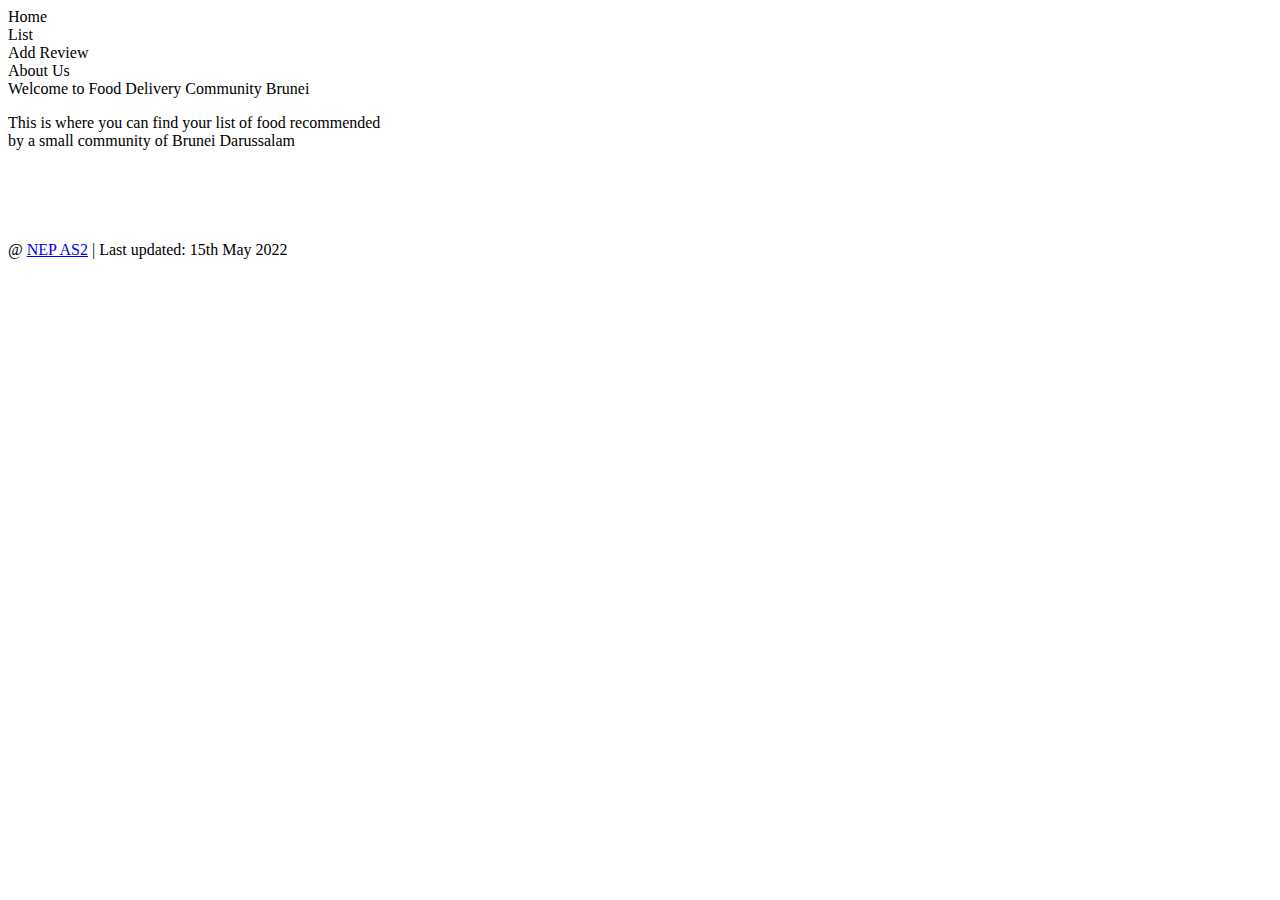
<file: src/main/resources/templates/index.html>
<!DOCTYPE html>
<html lang="en" dir="ltr" xmlns:th="http://www.thymeleaf.org">
  <head>
    <meta name="viewport" content="width=device-width, initial-scale=1">
    <link rel="stylesheet" th:href="@{ /css/style.css}">
    <meta charset="utf-8">
    <!-- Title -->
    <title>Food Delivery Community Brunei</title>
  </head>
  <body>
    <!-- Navigation Bar -->
    <nav>
      <li><a th:href="@{ /}">Home</a></li>
      <li><a th:href="@{ /list}">List</a></li>
      <li><a th:href="@{ /addfood}">Add Review</a></li>
      <li><a th:href="@{ /aboutus}">About Us</a></li>
    </nav>

    <!-- Composition -->
    <header>Welcome to Food Delivery Community Brunei</header>
    <div class="paragraph">
      <p>This is where you can find your list of food recommended <br>
       by a small community of Brunei Darussalam</p><br>
    </div>

    <div class="album" th:each="product : ${ products }">
      <div class="picture">
        <img th:src="${ product.file }" alt="">
        <div class="caption">
          <a href="#"><h4 th:text="${ product.name }"></h4></a>
          <!-- <h4 th:text="${ product.rating }"></h4><br> -->
          <p th:text="${ product.review }"></p><br>
          <!-- <a href="#">Delete</a>
          <a href="#">Edit</a> -->
        </div>
      </div>
    </div>
     <footer>@ <a href="aboutme.html">NEP AS2</a> | Last updated: 15th May 2022</footer>
  </body>
</html>
</file>
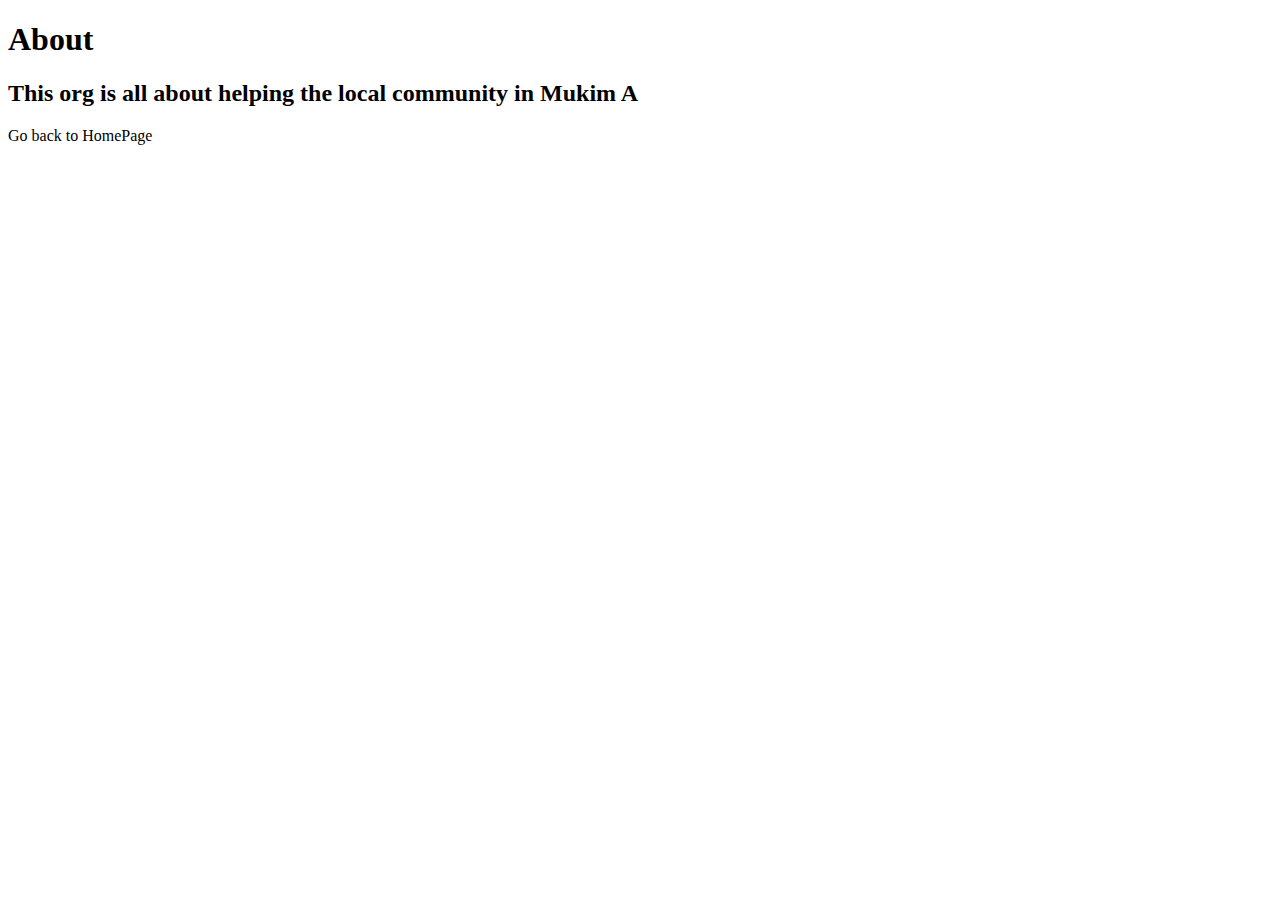
<file: src/main/resources/templates/CommunityServiceOrg1.html>
<!DOCTYPE html>
<html lang="en" xmlns:th="http://www.thymeleaf.org">
  <head>
<link rel="stylesheet" th:href="@{ /css/site.css }">
    <title>ORG A</title>
  </head>
  <body>
    <h1>About</h1>

    <h2>This org is all about helping the local community in Mukim A</h2>


    <p><a th:href="@{ / }">Go back to HomePage</a></p>
  </body>
</html>
</file>
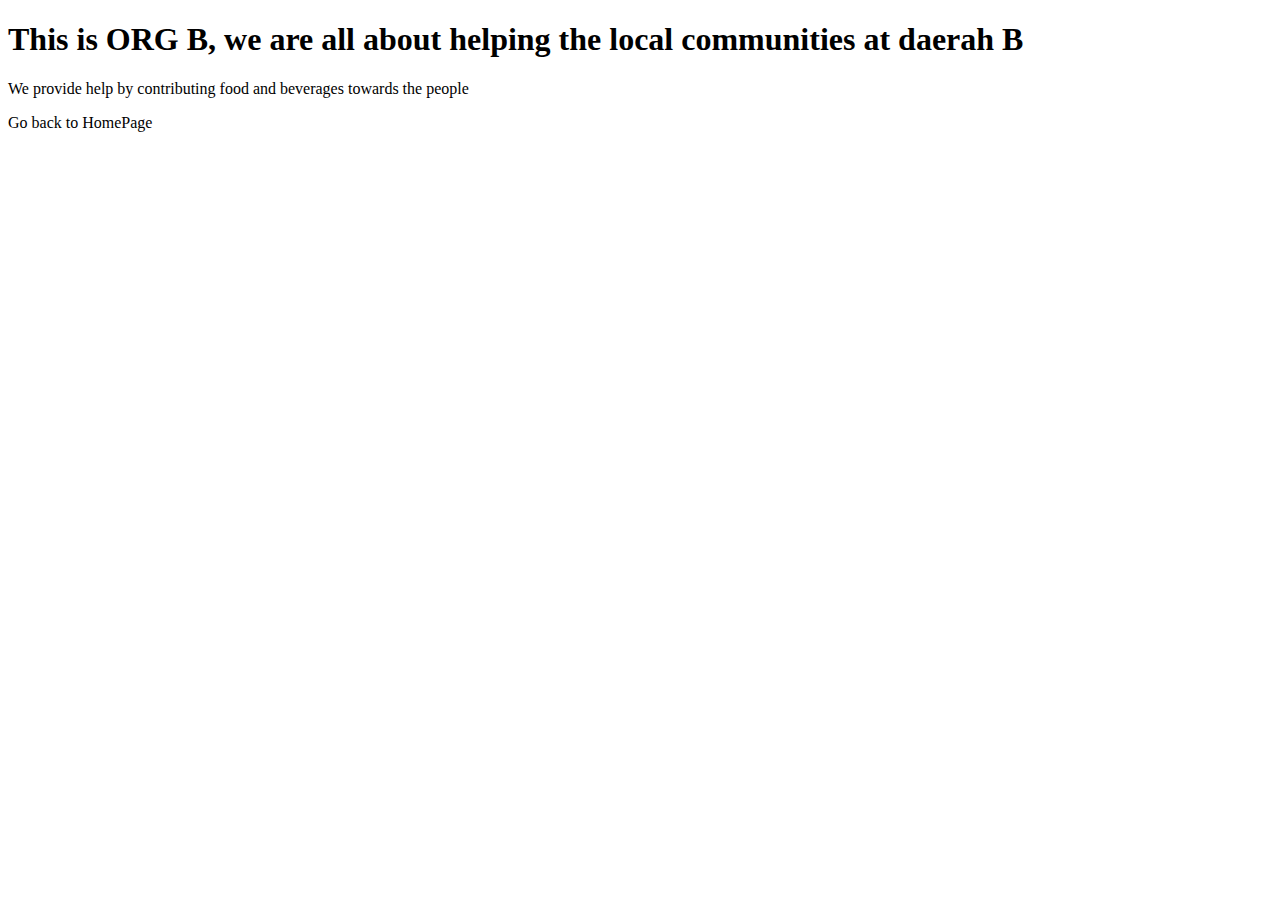
<file: src/main/resources/templates/CommunityServiceOrg2.html>
<!DOCTYPE html>
<html lang="en" >
  <head>
<link rel="stylesheet" th:href="@{ /css/site.css }">
    <title>ORG B</title>
  </head>
  <body>
<h1>This is ORG B, we are all about helping the local communities at daerah B</h1>

<p>We provide help by contributing food and beverages towards the people</p>


<p><a th:href="@{ /}">Go back to HomePage</a></p>
  </body>
</html>
</file>
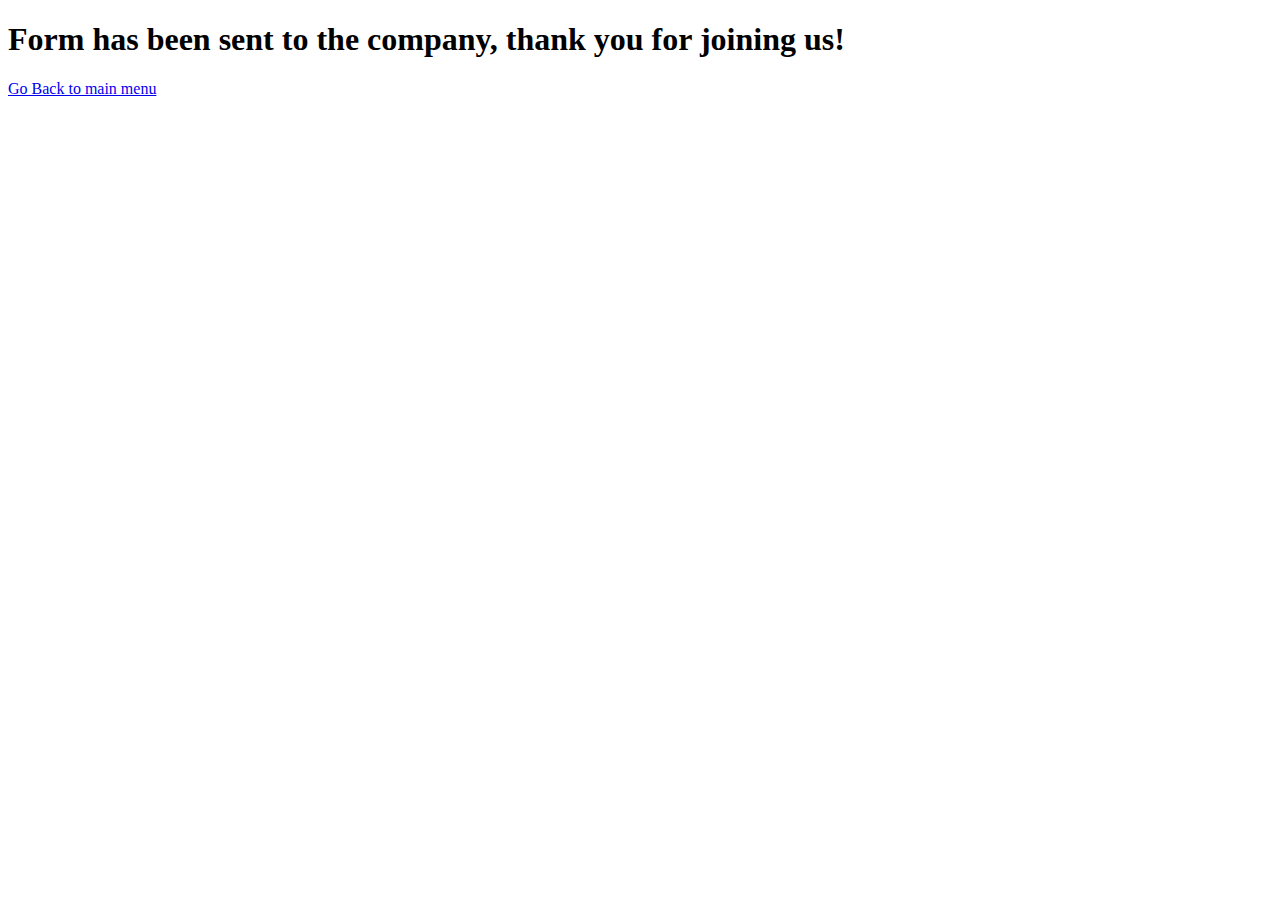
<file: src/main/resources/templates/formsent.html>
<!DOCTYPE html>
<html lang="en" >
  <head>
<link rel="stylesheet" th:href="@{ /css/site.css }">
    <title>FormSent</title>
  </head>
  <body>
    <h1>Form has been sent to the company, thank you for joining us!</h1>

  <p><a href="home.html">Go Back to main menu</a></p>
  </body>
</html>
</file>
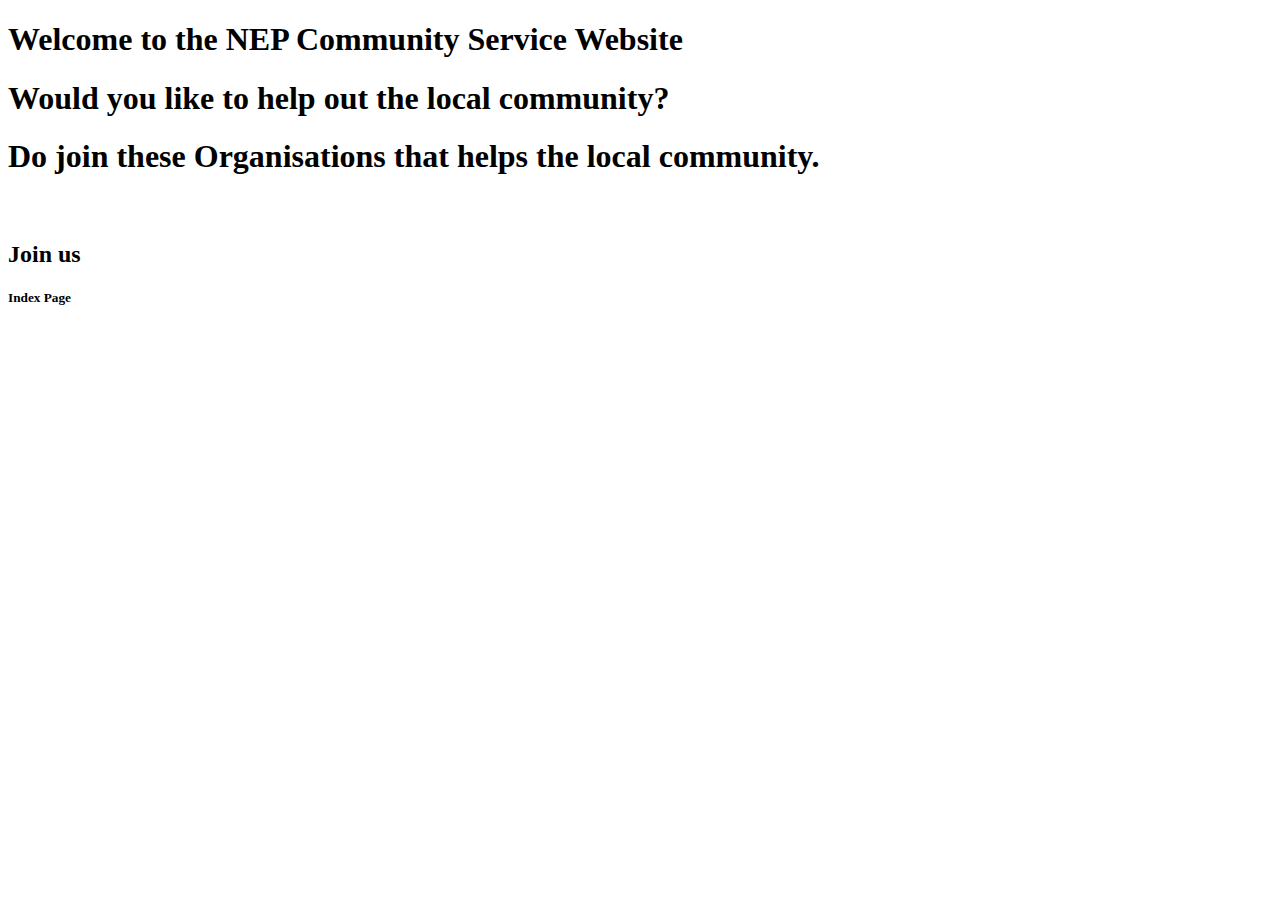
<file: src/main/resources/templates/home.html>
<!DOCTYPE html>

<html lang="en" xmlns:th="http://www.thymeleaf.org">

<head>
  <link rel="stylesheet" th:href="@{ /css/site.css }">
    <title>Community Service</title>
</head>

<body>
    <h1>Welcome to the NEP Community Service Website</h1>

    <h1>Would you like to help out the local community?</h1>

    <h1>Do join these Organisations that helps the local community. </h1>

    <table>
      <tbody>
        <td><a th:href="@{ /CommunityServiceOrg1 }"><img th:src="@{ /images/pic 1.png }" alt=""></a></td>
        <td><a th:href="@{ /CommunityServiceOrg2 }"><img th:src="@{ /images/pic 2.png}" alt=""></a></td>
      </tbody>
    </table>


    <a th:href="@{ /surveyForm}"><h2>Join us</h2></a>


    <p><h5><a th:href="@{ /indexPage}">Index Page</a></h5></p>
</body>

</html>
</file>
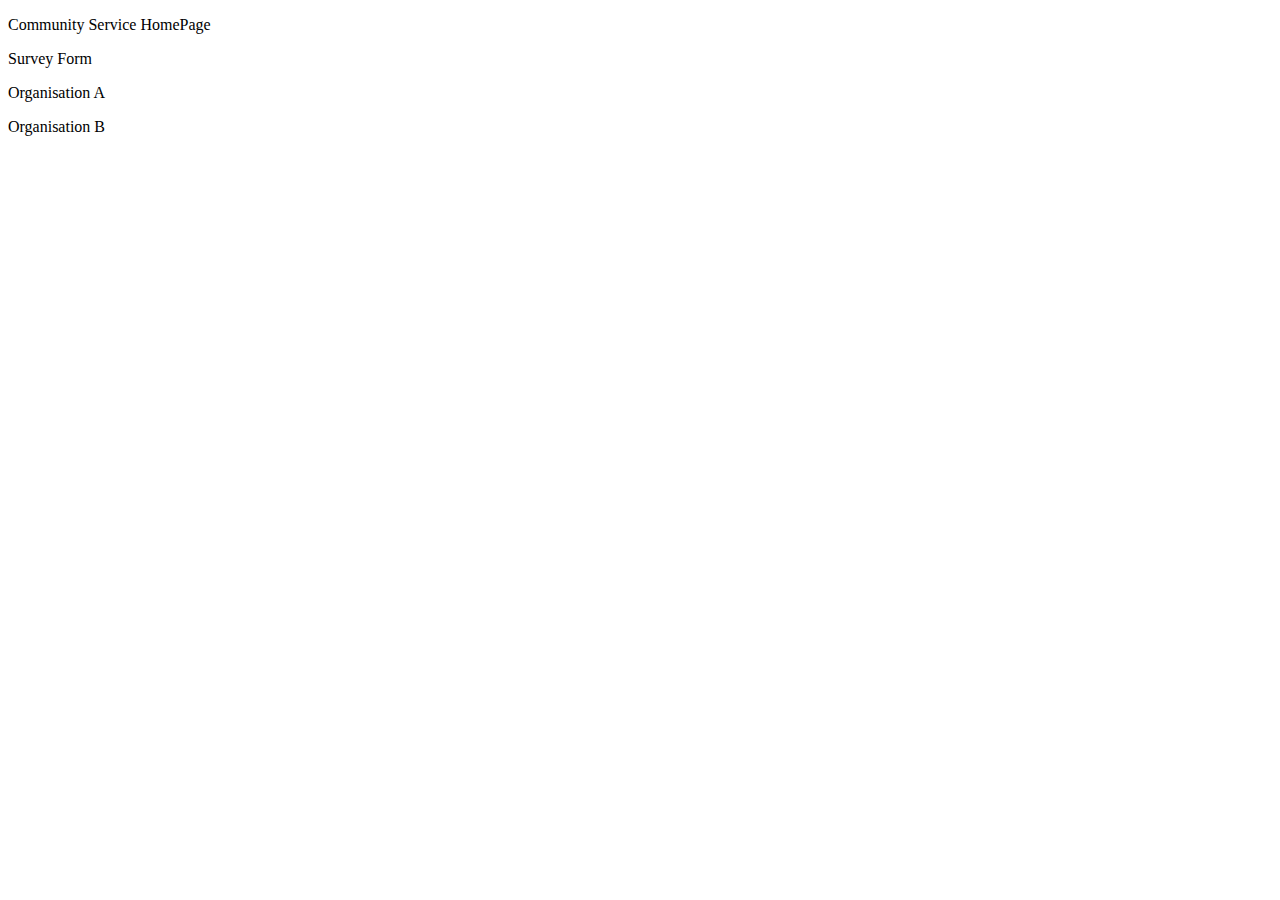
<file: src/main/resources/templates/indexPage.html>
<!DOCTYPE html>
<html lang="en" >
  <head>
    <link rel="stylesheet" th:href="@{ /css/site.css }">
    <title>Community Service INDEX</title>
  </head>
  <body>
    <a th:href="@{ /}"><p>Community Service HomePage</p>
    </a>

    <a th:href="@{ /surveyForm}"><p>Survey Form</p>
    </a>

    <a th:href="@{ /CommunityServiceOrg1}"><p>Organisation A</p></a>

    <a th:href="@{ /CommunityServiceOrg2}"><p>Organisation B</p></a>

  </body>
</html>
</file>
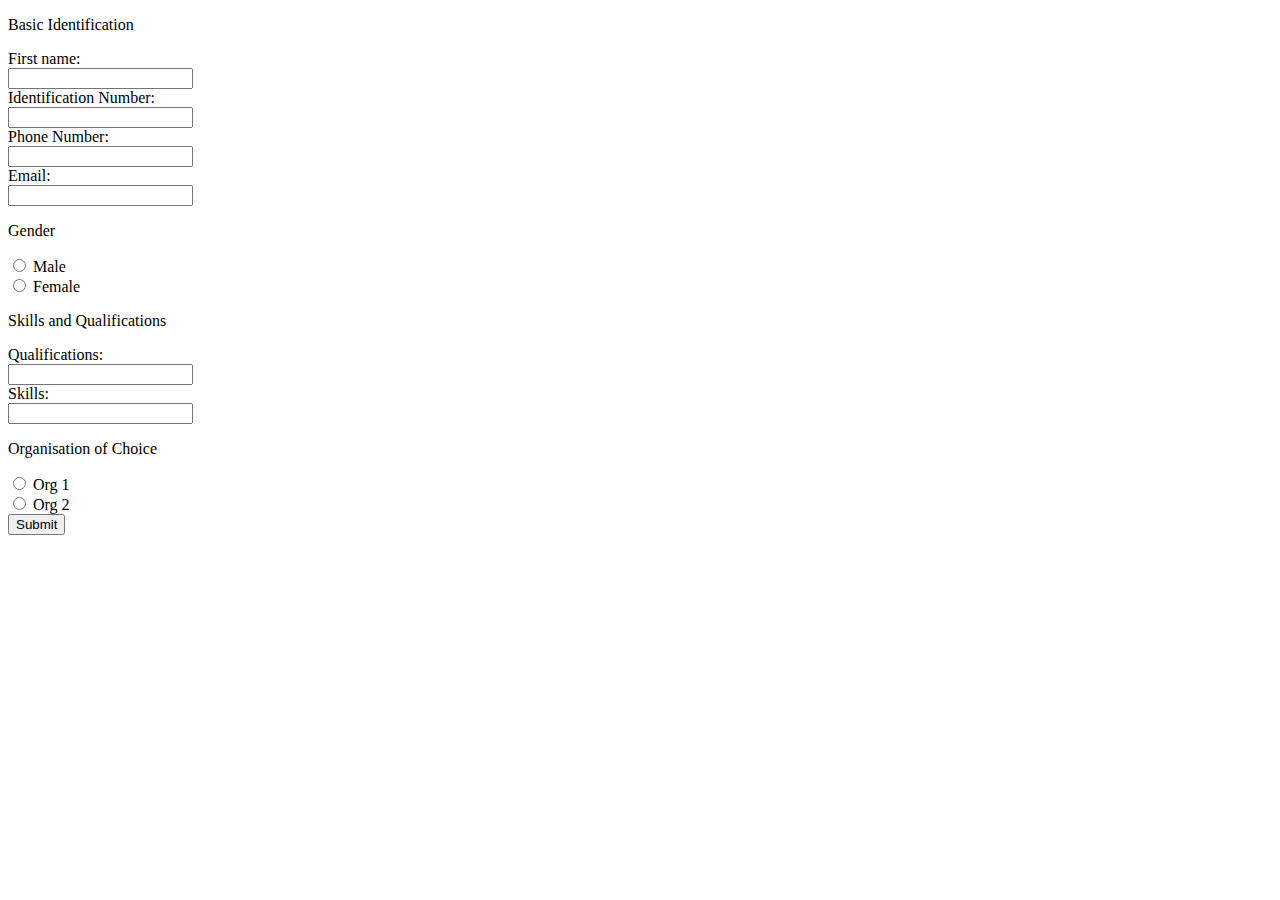
<file: src/main/resources/templates/surveyForm.html>
<!DOCTYPE html>

<!DOCTYPE html>
<html lang="en" xmlns:th="http://www.thymeleaf.org">
  <head>
<link rel="stylesheet" th:href="@{ /css/site.css }">
    <title>Community Service Survey</title>
  </head>
  <body>
    <p>Basic Identification</p>
    <form action="formsent.html">
      <label for="fname">First name:</label><br>
      <input type="text" id="fname" name="fname"><br>
      <label for="ID number">Identification Number:</label><br>
      <input type="text" id="ID no" name="ID Number"><br>
      <label for="phone number">Phone Number:</label><br>
      <input type="text" id="phone" name="phone"><br>
      <label for="Email">Email: </label><br>
      <input type="text" id="Email" name="Email">

<p>Gender</p>

      <input type="radio" id="Male" name="fav_language" value="Male">
      <label for="Male">Male</label><br>
      <input type="radio" id="Female" name="fav_language" value="Female">
      <label for="Female">Female</label><br>


<p>Skills and Qualifications </p>

      <label for="Skills">Qualifications:</label><br>
      <input type="text" name="Qualifications" ><br>
      <label for="Skills">Skills:</label><br>
      <input type="text" name="Skills" >




<p>Organisation of Choice</p>
<input type="radio" id="CommunityServiceOrg1" name="fav_language" value="Org1">
<label for="Male">Org 1</label><br>
<input type="radio" id="CommunityServiceOrg2" name="fav_language" value="Org2">
<label for="Female">Org 2</label><br>

<a href="#"><input type="submit" value="Submit"></a>

</form>


  </body>
</html>
</file>
